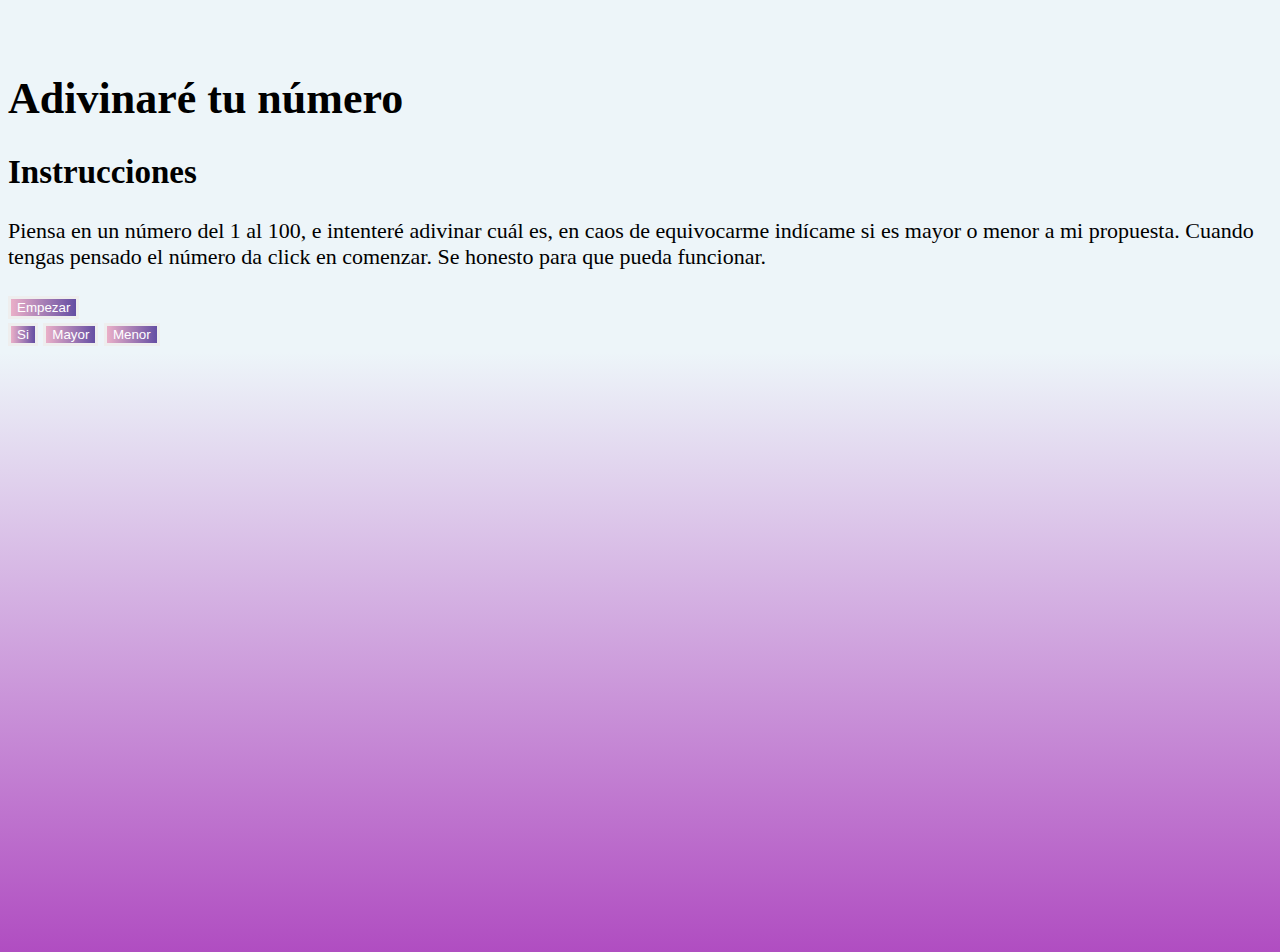
<file: index.html>
<!DOCTYPE html>
<html lang="en">
<head>
    <meta charset="UTF-8">
    <meta http-equiv="X-UA-Compatible" content="IE=edge">
    <meta name="viewport" content="width=device-width, initial-scale=1.0">
    <title>Adivinaré el número</title>
    <link href="https://cdn.jsdelivr.net/npm/bootstrap@5.3.0-alpha3/dist/css/bootstrap.min.css" rel="stylesheet" integrity="sha384-KK94CHFLLe+nY2dmCWGMq91rCGa5gtU4mk92HdvYe+M/SXH301p5ILy+dN9+nJOZ" crossorigin="anonymous">
    <link rel="stylesheet" href="./assets/css/style.css">
</head>
<body>
    <div class="container">
        <h1 class="mt-3 text-center" >Adivinaré tu número</h1>
        <h2>Instrucciones</h2>
        <p>Piensa en un número del 1 al 100, e intenteré adivinar cuál es, en caos de equivocarme indícame si es mayor o menor a mi propuesta. Cuando tengas pensado el número da click en comenzar. Se honesto para que pueda funcionar. </p>
        <div class="container mt-3 my-2 text-center">
            <div class="row justify-content-around">
                <button id ="empieza-btn" class="col-lg-2 col-md-3 col-sm-5 btn btn-ultra-voilet btn-lg" onclick="busquedaBinaria()">Empezar</button>
            </div>
        </div>
        <div class="container">
            <div class="row mb-5">
                <div class="col text-center mb-2" id="resultado"></div>
            </div>
        </div>


        <div class="container mt-2 my-2 text-center">
            <div class="row justify-content-around">
                <button id="termina-btn" class="col-lg-2 col-md-3 col-sm-5 btn btn-ultra-voilet btn-lg" >Si</button>
                <button id="mayor-btn" class="col-lg-2 col-md-3 col-sm-5 btn btn-ultra-voilet btn-lg" >Mayor</button>
                <button id="menor-btn" class="col-lg-2 col-md-3 col-sm-5 btn btn-ultra-voilet btn-lg">Menor</button>

            </div>
        </div>

        <div class="container">
            <div class="row mb-1">
                <div class="col text-center" id="frase"></div>
            </div>
        </div>
        <div class="container text-center">
            <div class="row justify-content-around">
                <button id="repetir-btn" class="col-lg-2 col-md-3 col-sm-5 btn btn-ultra-voilet btn-lg hide" > Jugar otra vez</button>
            </div>
        </div>
    
    </div>

    <script src="https://cdn.jsdelivr.net/npm/bootstrap@5.3.0-alpha3/dist/js/bootstrap.bundle.min.js" integrity="sha384-ENjdO4Dr2bkBIFxQpeoTz1HIcje39Wm4jDKdf19U8gI4ddQ3GYNS7NTKfAdVQSZe" crossorigin="anonymous"></script>
<script src="./assets/js/script2.js"></script>

</body>
</html>
</file>
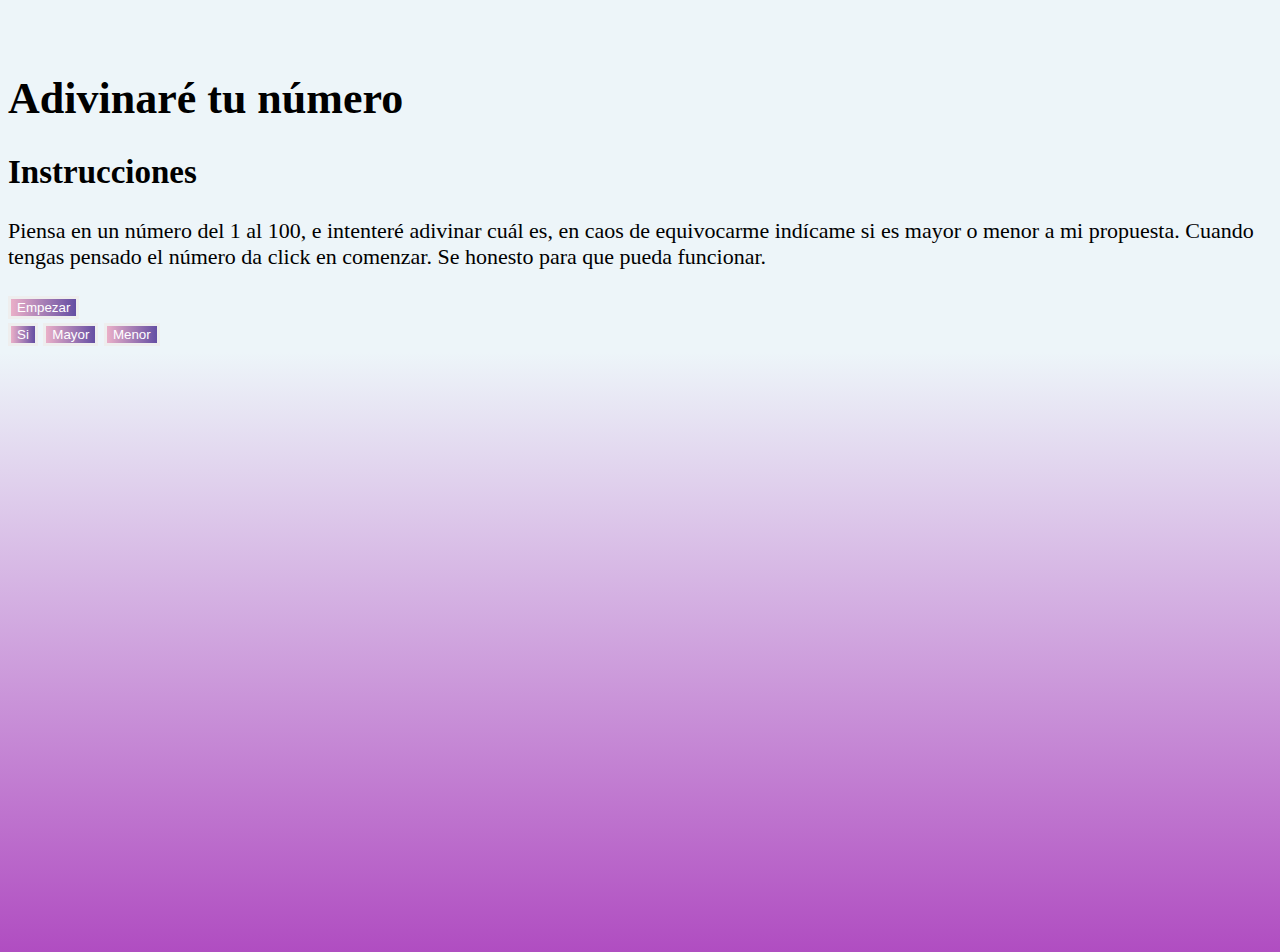
<file: index2.html>
<!DOCTYPE html>
<html lang="en">
<head>
    <meta charset="UTF-8">
    <meta http-equiv="X-UA-Compatible" content="IE=edge">
    <meta name="viewport" content="width=device-width, initial-scale=1.0">
    <title>Adivinaré el número</title>
    <link href="https://cdn.jsdelivr.net/npm/bootstrap@5.3.0-alpha3/dist/css/bootstrap.min.css" rel="stylesheet" integrity="sha384-KK94CHFLLe+nY2dmCWGMq91rCGa5gtU4mk92HdvYe+M/SXH301p5ILy+dN9+nJOZ" crossorigin="anonymous">
    <link rel="stylesheet" href="./assets/css/style.css">
</head>
<body>
    <div class="container">
        <h1 class="mt-3 text-center" >Adivinaré tu número</h1>
        <h2>Instrucciones</h2>
        <p>Piensa en un número del 1 al 100, e intenteré adivinar cuál es, en caos de equivocarme indícame si es mayor o menor a mi propuesta. Cuando tengas pensado el número da click en comenzar. Se honesto para que pueda funcionar. </p>
        <div class="container mt-3 my-2 text-center">
            <div class="row justify-content-around">
                <button id ="empieza-btn" class="col-lg-2 col-md-3 col-sm-5 btn btn-ultra-voilet btn-lg" onclick="busquedaBinaria()">Empezar</button>
            </div>
        </div>
        <div class="container">
            <div class="row mb-5">
                <div class="col text-center mb-2" id="resultado"></div>
            </div>
        </div>


        <div class="container mt-2 my-2 text-center">
            <div class="row justify-content-around">
                <button id="termina-btn" class="col-lg-2 col-md-3 col-sm-5 btn btn-ultra-voilet btn-lg" >Si</button>
                <button id="mayor-btn" class="col-lg-2 col-md-3 col-sm-5 btn btn-ultra-voilet btn-lg" >Mayor</button>
                <button id="menor-btn" class="col-lg-2 col-md-3 col-sm-5 btn btn-ultra-voilet btn-lg">Menor</button>

            </div>
        </div>

        <div class="container">
            <div class="row mb-1">
                <div class="col text-center" id="frase"></div>
            </div>
        </div>
        <div class="container text-center">
            <div class="row justify-content-around">
                <button id="repetir-btn" class="col-lg-2 col-md-3 col-sm-5 btn btn-ultra-voilet btn-lg hide" > Jugar otra vez</button>
            </div>
        </div>
    
    </div>

    <script src="https://cdn.jsdelivr.net/npm/bootstrap@5.3.0-alpha3/dist/js/bootstrap.bundle.min.js" integrity="sha384-ENjdO4Dr2bkBIFxQpeoTz1HIcje39Wm4jDKdf19U8gI4ddQ3GYNS7NTKfAdVQSZe" crossorigin="anonymous"></script>
<script src="./assets/js/script2.js"></script>

</body>
</html>
</file>
<file: assets/css/style.css>
.btn-ultra-voilet {
    background: #654ea3;  /* fallback for old browsers */
    background: -webkit-linear-gradient(to right, #eaafc8, #654ea3);  /* Chrome 10-25, Safari 5.1-6 */
    background: linear-gradient(to right, #eaafc8, #654ea3); /* W3C, IE 10+/ Edge, Firefox 16+, Chrome 26+, Opera 12+, Safari 7+ */
    color: #fff;
    border: 3px solid #eee;
}

body {
    font-size: 22px;
    min-height: 100vh;
    display: flex;
    justify-content: center;
    margin-top: 2em;
    background: linear-gradient(0deg, rgba(149, 16, 172, 0.745) 0%, rgba(237,245,249,1) 63%);
    }
    
.hide {
    display: none;
}
</file>
